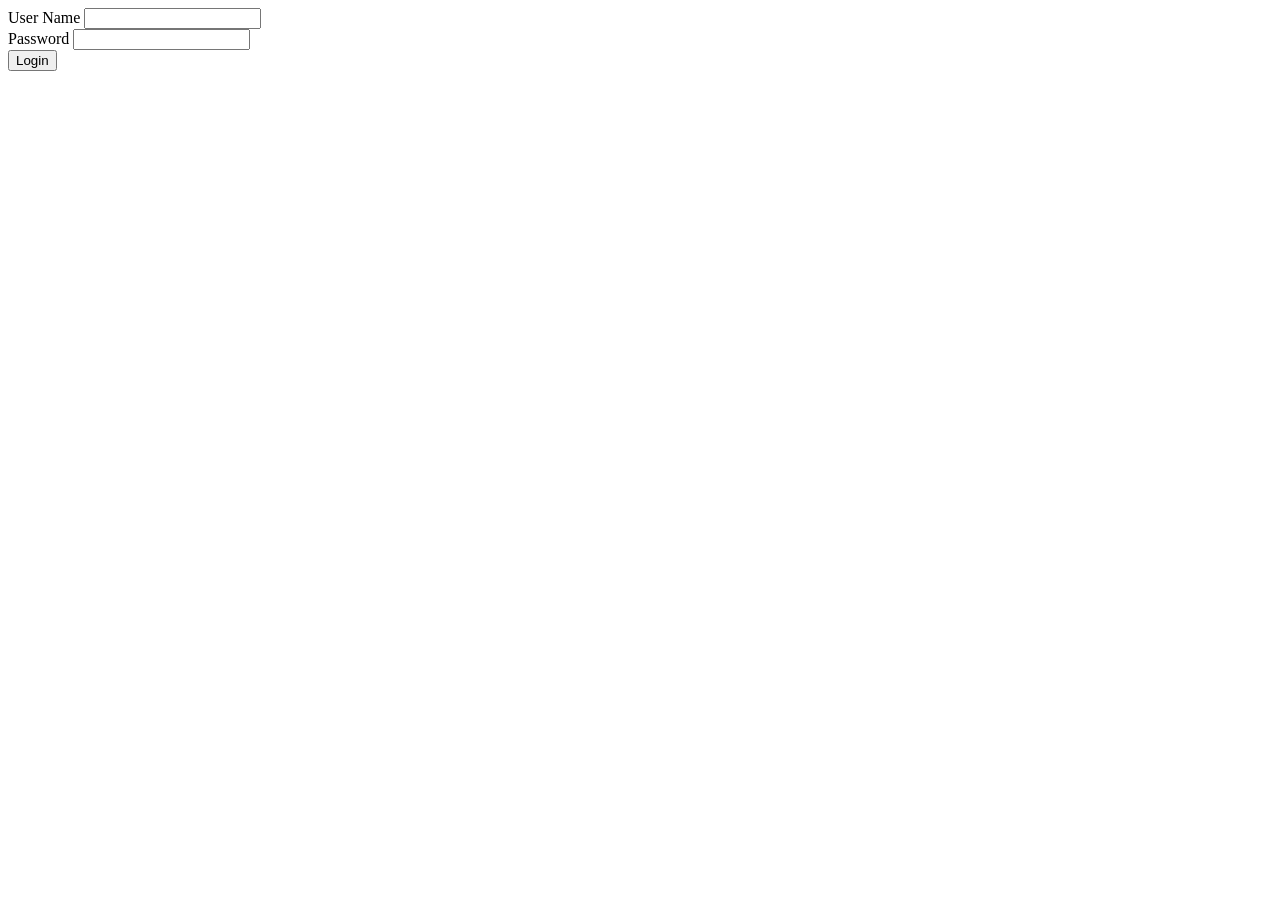
<file: HTML/ajaxLogin.html>
<html>
<body>
	<script language="javascript" type="text/javascript">
	<!--
		//Browser Support Code
		function ajaxFunction() {
			var ajaxRequest; // The variable that makes Ajax possible!
			try {
				// Opera 8.0+, Firefox, Safari
				ajaxRequest = new XMLHttpRequest();
			} catch (e) {
				// Internet Explorer Browsers
				try {
					ajaxRequest = new ActiveXObject("Msxml2.XMLHTTP");
				} catch (e) {
					try {
						ajaxRequest = new ActiveXObject("Microsoft.XMLHTTP");
					} catch (e) {
						// Something went wrong
						alert("Your browser broke!");
						return false;
					}
				}
			}
			// Create a function that will receive data 
			// sent from the server and will update
			// div section in the same page.
			ajaxRequest.onreadystatechange = function() {
				if (ajaxRequest.readyState == 4) {
					var ajaxDisplay = document.getElementById('ajaxDiv');
					ajaxDisplay.innerHTML = ajaxRequest.responseText;
				}
			}
			// Now get the value from user and pass it to
			// server script.
			var name = document.getElementById('name').value;
			var name = document.getElementById('password').value;
			var queryString = "?name=" + name;
			queryString += "&password=" + password;
			ajaxRequest.open("GET", "ajax-getUser.php" + queryString, true);
			ajaxRequest.send(null);
			location.href = "index.html";
			}
	//-->
	</script>
	<form name='myForm'>
		User Name <input type='text' id='name' /> <br /> 
		Password <input type='text' id='password' /> <br /> 
		<input type='button' onclick='ajaxFunction()' value='Login' />
	</form>
	<div id='ajaxDiv'><!-- text here --></div>
</body>
</html>
</file>
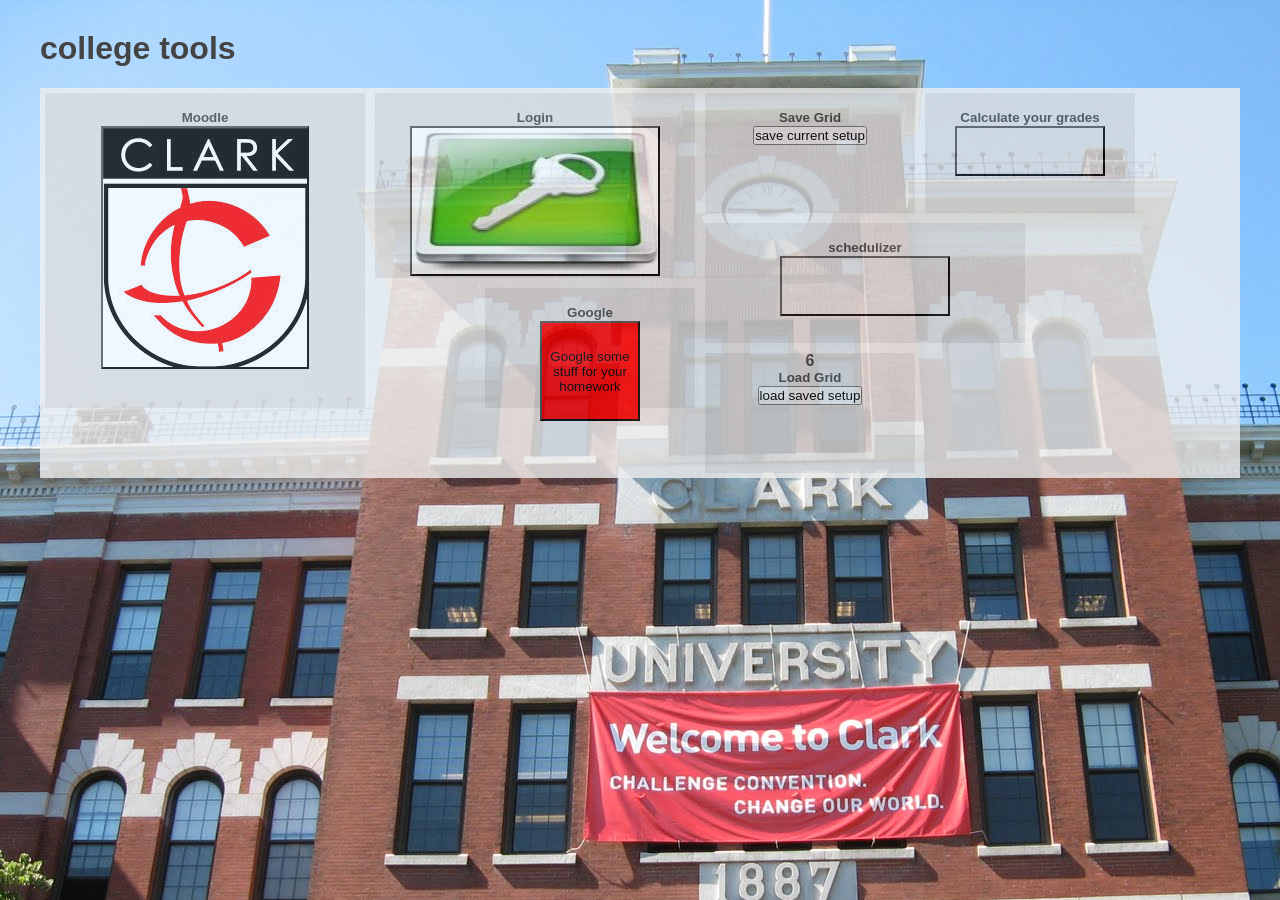
<file: HTML/main.html>
<!doctype html>
<html>
<head>
<title>college tools &raquo; clark university</title>
<link rel="stylesheet" type="text/css" href="assets/jquery.gridster.css">
<link rel="stylesheet" type="text/css" href="assets/view.css">
</head>
<style>
body {
	background-image: url('assets/Clark.jpg');
}
</style>

<body>
	<h1>college tools</h1>
	<div class="gridster">
		<ul
			style="height: $(window ).height() px; width: $(window ).width() px; position: relative">

			<li data-row="1" data-col="1" data-sizex="3" data-sizey="5"
				data-max-sizex="20" data-max-sizey="10"><br> <small>Moodle
					<form action="https://moodle.clarku.edu/">
						<button
							style="background-image: url(assets/clarkLogo.jpg); width: 208px; height: 243px"></button>
					</form>
			</small></li>

			<li data-row="5" data-col="5" data-sizex="2" data-sizey="2"
				data-max-sizex="20" data-max-sizey="10"><br> <small> Google
					<form action="http://www.google.com">
						<button style="background-color: red; width: 100px; height: 100px">Google
							some stuff for your homework</button>
					</form>
			</small></li>

			<li data-row="1" data-col="4" data-sizex="3" data-sizey="3"
				data-max-sizex="10" data-max-sizey="10"><br> <small>
					Login
					<form action="phpFiles.index.php">
						<button
							style="background-image: url(assets/login.jpg); width: 250px; height: 150px"></button>
					</form>
			</small></li>


			<li data-row="3" data-col="2" data-sizex="2" data-sizey="2"
				data-max-sizex="10" data-max-sizey="10"><br> <small> Save Grid
					<div class="controls">
						<button class="serializeSave">save current setup</button>
					</div>
			</small></li>

			<li data-row="4" data-col="1" data-sizex="2" data-sizey="2"
				data-max-sizex="6" data-max-sizey="6"><br> <small>
					Calculate your grades
					<form action="gpaCalc.html">
						<button
							style="background-color: transparent; width: 150px; height: 50px"></button>
					</form>
			</small></li>

			<li data-row="3" data-col="1" data-sizex="3" data-sizey="2"
				data-max-sizex="4" data-max-sizey="6"><br> <small>
					schedulizer
					<form action="resizable.html">
						<button
							style="background-color: transparent; width: 170px; height: 60px"></button>
					</form>
			</small> </small></li>


			<li data-row="4" data-col="2" data-sizex="2" data-sizey="2"
				data-max-sizex="6" data-max-sizey="6">6<br> <small> Load Grid
					<div class="controls">
						<button class="serializeLoad">load saved setup</button>
					</div>
			</small></li>
		</ul>
	</div>
	<!-- <textarea id="log"></textarea> -->
	<script type="text/javascript"
		src="http://code.jquery.com/jquery-1.10.2.js"></script>
	<script src="assets/jquery.gridster.js" type="text/javascript"
		charset="utf-8"></script>
	<script type="text/javascript">
		var gridster;
		
		var sData = [ {
		"col" : 1,
		"row" : 1,
		"size_x" : 3,
		"size_y" : 5
		}, {
		"col" : 5,
		"row" : 4,
		"size_x" : 2,
		"size_y" : 2
		}, {
		"col" : 4,
		"row" : 1,
		"size_x" : 3,
		"size_y" : 3
		}, {
		"col" : 7,
		"row" : 1,
		"size_x" : 2,
		"size_y" : 2
		}, {
		"col" : 7,
		"row" : 3,
		"size_x" : 2,
		"size_y" : 2
		}, {
		"col" : 1,
		"row" : 6,
		"size_x" : 3,
		"size_y" : 2
		}, {
		"col" : 7,
		"row" : 5,
		"size_x" : 2,
		"size_y" : 2
		} ];
		
		var context = [ '<li <small>Moodle <form action="https://moodle.clarku.edu/"><button	style="background-image: url(assets/clarkLogo.jpg); width: 208px; height: 243px"></button></form></small> </li>',
		                '<li <small>Google<form action="http://www.google.com"><button style="background-color: red; width: 100px; height: 100px">Google some stuff for your homework</button></form></small> </li>',		       
		                '<li <small>Login<form action="phpFiles.index.php">	<button	style="background-image: url(assets/login.jpg); width: 250px; height: 150px"></button>	</form>	</small> </li>',		
		                '<li <small> Save Grid <div class="controls">	<button class="serializeSave">save current setup</button></div></small></small></li>',
						'<li <small>Calculate your grades<form action="gpaCalc.html"><button style="background-color: transparent; width: 150px; height: 50px"></button>	</form>	</small></li>',
						'<li <small> schedulizer <form action="resizable.html">		<button style="background-color: transparent; width: 170px; height: 60px"></button>	</form>	</small> </small> </li>',
						'<li <small> Load Grid <div class="controls">	<button class="serializeLoad">load saved setup</button>	</div></small></li>'];
		
		$(function() {
			gridster = $(".gridster ul").gridster({
			widget_base_dimensions : [ 100, 55 ],
			widget_margins : [ 5, 5 ],
		       helper: 'clone',
		       resize: {
		            enabled: true
		          }
			}).data('gridster');
			
			 $(document).on('click', '.serializeSave', function() {
				sData = gridster.serialize();
				 var positions = JSON.stringify(sData);
				 $.post("phpFiles/processPosition.php",{info:positions}).done(function( data ) {
					    alert( "Data Loaded: " + data );
				  });
			})
		
			
	        $(document).on('click', '.serializeLoad', function() {
	       	
	        	$.get( "phpFiles/getPosition.php", function( data ) {
	        		  $( ".result" ).html( data );
	        	
	        		});
	        	
	            gridster.remove_all_widgets();
	            var i = 0;
	                $.each(sData,  function() {
	                gridster.add_widget(context[i], this.size_x, this.size_y, this.col, this.row);
	                i++;
	            });
	        });
		});
	</script>
</body>
</html>
</file>
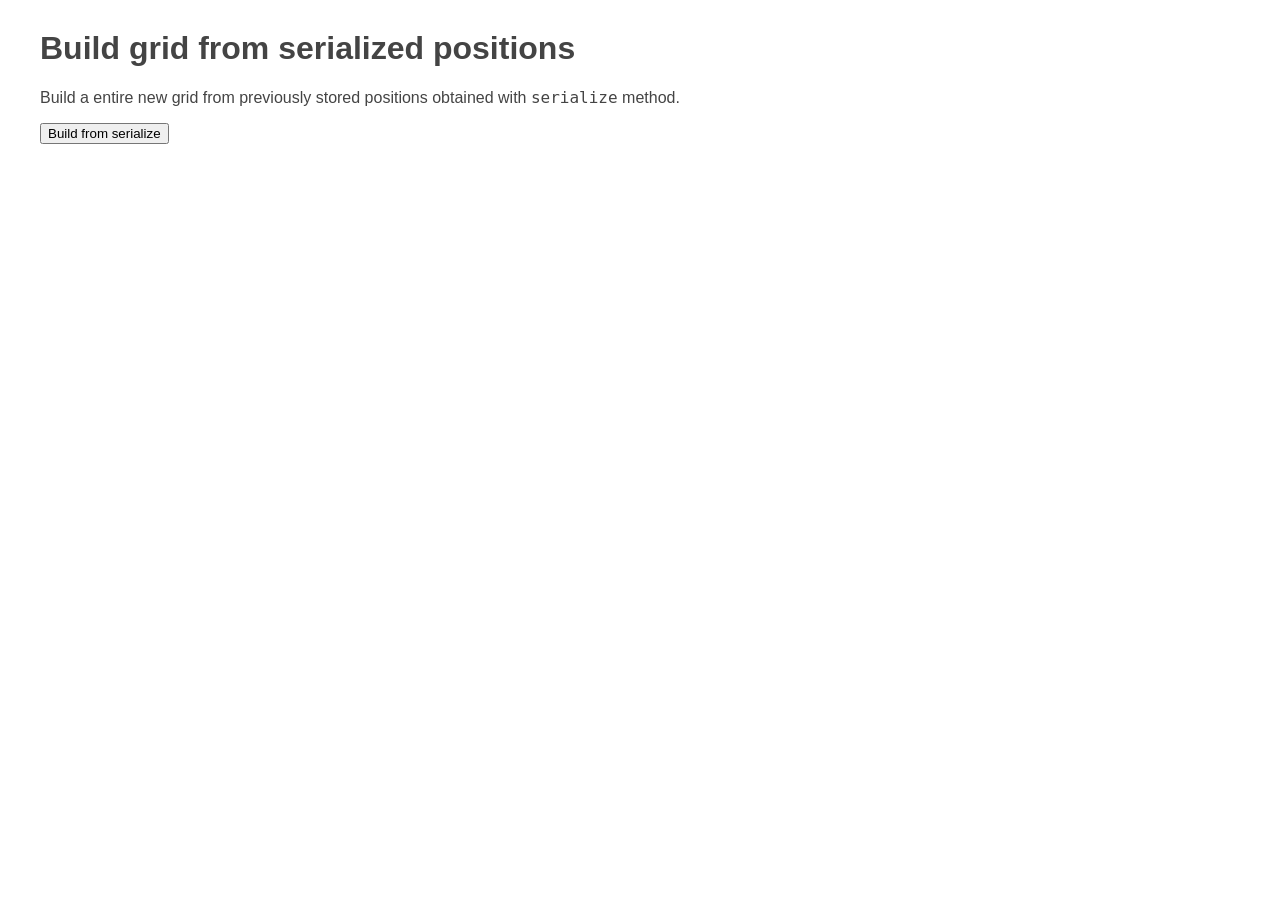
<file: HTML/serialize.html>
<!doctype html>
<html>
<head>
  <title>Demo &raquo; Grid from serialize &raquo; gridster.js</title>
  <link rel="stylesheet" type="text/css" href="assets/jquery.gridster.css">
  <link rel="stylesheet" type="text/css" href="assets/view.css">
</head>

<body>

    <h1>Build grid from serialized positions</h1>

    <p>Build a entire new grid from previously stored positions obtained with <code>serialize</code> method.</p>

    <div class="controls">
        <button class="js-seralize">Build from serialize</button>
    </div>

    <div class="gridster">
        <ul>
        </ul>
    </div>


       <script type="text/javascript" src="http://code.jquery.com/jquery-1.10.2.js"></script>
    <script src="assets/jquery.gridster.js" type="text/javascript" charset="utf-8"></script>


    <script type="text/javascript">
      var gridster;

      // same object than generated with gridster.serialize() method
      var serialization = [
        {
            col: 1,
            row: 1,
            size_x: 2,
            size_y: 2
        },
        {
            col: 3,
            row: 1,
            size_x: 1,
            size_y: 2
        },
        {
            col: 4,
            row: 1,
            size_x: 1,
            size_y: 1
        },
        {
            col: 2,
            row: 3,
            size_x: 3,
            size_y: 1
        },
        {
            col: 1,
            row: 4,
            size_x: 1,
            size_y: 1
        },
        {
            col: 1,
            row: 3,
            size_x: 1,
            size_y: 1
        },
        {
            col: 2,
            row: 4,
            size_x: 1,
            size_y: 1
        },
        {
            col: 2,
            row: 5,
            size_x: 1,
            size_y: 1
        }
      ];


      $(function(){

        gridster = $(".gridster ul").gridster({
          widget_base_dimensions: [100, 55],
          widget_margins: [5, 5]
        }).data('gridster');


        $('.js-seralize').on('click', function() {
            gridster.remove_all_widgets();
            $.each(serialization, function() {
                gridster.add_widget('<li />', this.size_x, this.size_y, this.col, this.row);
            });
        });

      });
    </script>
</body>
</html>
</file>
<file: HTML/assets/view.css>
.gridster * {
  margin:0;
  padding:0;
}

ul {
  list-style-type: none;
}


/*/
/* demo
/*/


body {
    font-size: 16px;
    font-family: 'Helvetica Neue', Arial, sans-serif;
    color: #444;
    margin: 30px 40px;
}

.controls {
    margin-bottom: 20px;
}

/*/
/* gridster
/*/

.gridster ul {
    background-color: #EFEFEF;
}

.gridster li {
    font-size: 1em;
    font-weight: bold;
    text-align: center;
    line-height: 100%;
}


.gridster {
    margin: 0 auto;

    opacity: .8;

    -webkit-transition: opacity .6s;
    -moz-transition: opacity .6s;
    -o-transition: opacity .6s;
    -ms-transition: opacity .6s;
    transition: opacity .6s;
}

.gridster .gs-w {
    background: #DDD;
    cursor: pointer;
}

.gridster .player {
    background: #BBB;
}


.gridster .preview-holder {
    border: none!important;
    background: red!important;
}
</file>
